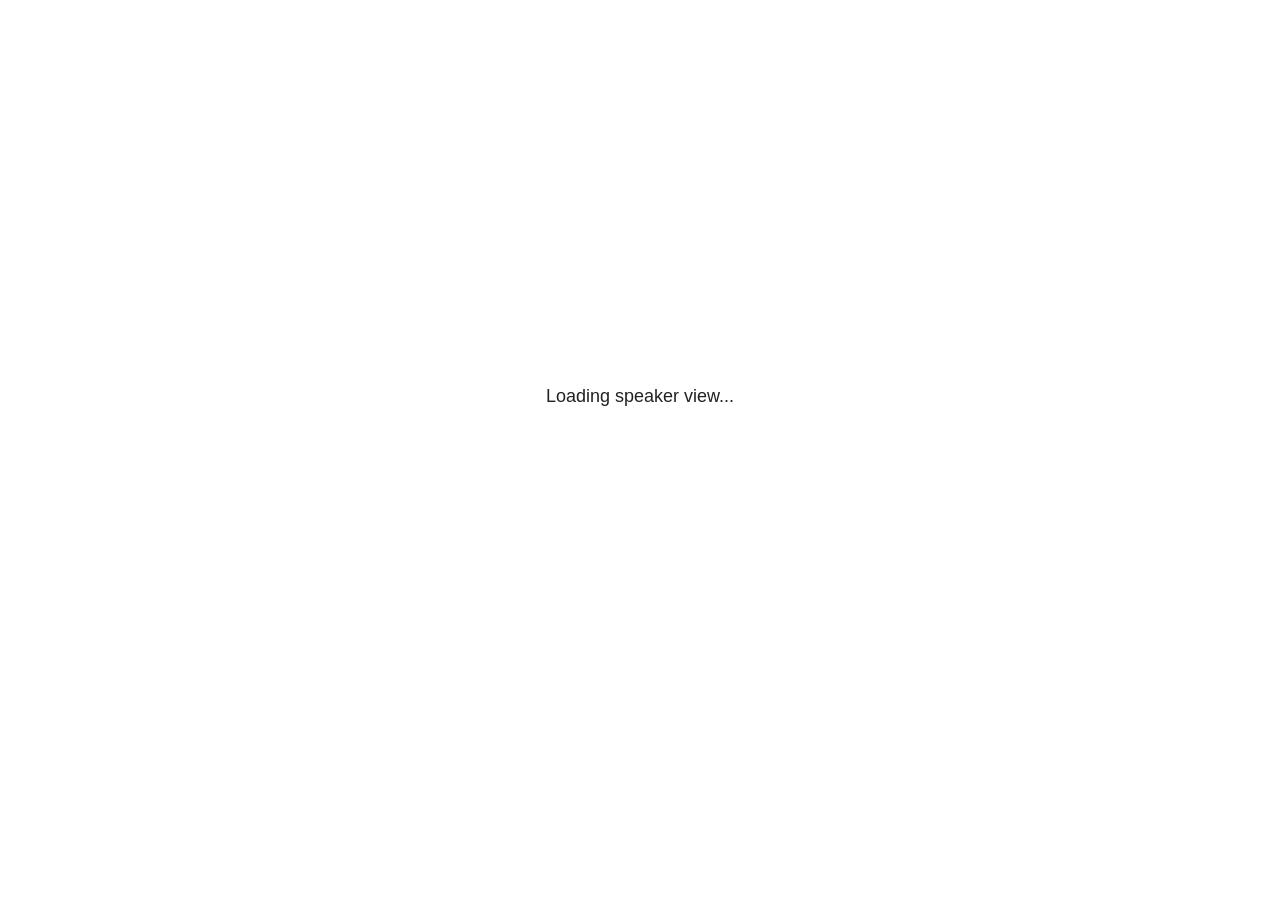
<file: piloto_idep_files/libs/revealjs/plugin/notes/speaker-view.html>
<!--
	NOTE: You need to build the notes plugin after making changes to this file.
-->
<html lang="en">
	<head>
		<meta charset="utf-8">

		<title>reveal.js - Speaker View</title>

		<style>
			body {
				font-family: Helvetica;
				font-size: 18px;
			}

			#current-slide,
			#upcoming-slide,
			#speaker-controls {
				padding: 6px;
				box-sizing: border-box;
				-moz-box-sizing: border-box;
			}

			#current-slide iframe,
			#upcoming-slide iframe {
				width: 100%;
				height: 100%;
				border: 1px solid #ddd;
			}

			#current-slide .label,
			#upcoming-slide .label {
				position: absolute;
				top: 10px;
				left: 10px;
				z-index: 2;
			}

			#connection-status {
				position: absolute;
				top: 0;
				left: 0;
				width: 100%;
				height: 100%;
				z-index: 20;
				padding: 30% 20% 20% 20%;
				font-size: 18px;
				color: #222;
				background: #fff;
				text-align: center;
				box-sizing: border-box;
				line-height: 1.4;
			}

			.overlay-element {
				height: 34px;
				line-height: 34px;
				padding: 0 10px;
				text-shadow: none;
				background: rgba( 220, 220, 220, 0.8 );
				color: #222;
				font-size: 14px;
			}

			.overlay-element.interactive:hover {
				background: rgba( 220, 220, 220, 1 );
			}

			#current-slide {
				position: absolute;
				width: 60%;
				height: 100%;
				top: 0;
				left: 0;
				padding-right: 0;
			}

			#upcoming-slide {
				position: absolute;
				width: 40%;
				height: 40%;
				right: 0;
				top: 0;
			}

			/* Speaker controls */
			#speaker-controls {
				position: absolute;
				top: 40%;
				right: 0;
				width: 40%;
				height: 60%;
				overflow: auto;
				font-size: 18px;
			}

				.speaker-controls-time.hidden,
				.speaker-controls-notes.hidden {
					display: none;
				}

				.speaker-controls-time .label,
				.speaker-controls-pace .label,
				.speaker-controls-notes .label {
					text-transform: uppercase;
					font-weight: normal;
					font-size: 0.66em;
					color: #666;
					margin: 0;
				}

				.speaker-controls-time, .speaker-controls-pace {
					border-bottom: 1px solid rgba( 200, 200, 200, 0.5 );
					margin-bottom: 10px;
					padding: 10px 16px;
					padding-bottom: 20px;
					cursor: pointer;
				}

				.speaker-controls-time .reset-button {
					opacity: 0;
					float: right;
					color: #666;
					text-decoration: none;
				}
				.speaker-controls-time:hover .reset-button {
					opacity: 1;
				}

				.speaker-controls-time .timer,
				.speaker-controls-time .clock {
					width: 50%;
				}

				.speaker-controls-time .timer,
				.speaker-controls-time .clock,
				.speaker-controls-time .pacing .hours-value,
				.speaker-controls-time .pacing .minutes-value,
				.speaker-controls-time .pacing .seconds-value {
					font-size: 1.9em;
				}

				.speaker-controls-time .timer {
					float: left;
				}

				.speaker-controls-time .clock {
					float: right;
					text-align: right;
				}

				.speaker-controls-time span.mute {
					opacity: 0.3;
				}

				.speaker-controls-time .pacing-title {
					margin-top: 5px;
				}

				.speaker-controls-time .pacing.ahead {
					color: blue;
				}

				.speaker-controls-time .pacing.on-track {
					color: green;
				}

				.speaker-controls-time .pacing.behind {
					color: red;
				}

				.speaker-controls-notes {
					padding: 10px 16px;
				}

				.speaker-controls-notes .value {
					margin-top: 5px;
					line-height: 1.4;
					font-size: 1.2em;
				}

			/* Layout selector */
			#speaker-layout {
				position: absolute;
				top: 10px;
				right: 10px;
				color: #222;
				z-index: 10;
			}
				#speaker-layout select {
					position: absolute;
					width: 100%;
					height: 100%;
					top: 0;
					left: 0;
					border: 0;
					box-shadow: 0;
					cursor: pointer;
					opacity: 0;

					font-size: 1em;
					background-color: transparent;

					-moz-appearance: none;
					-webkit-appearance: none;
					-webkit-tap-highlight-color: rgba(0, 0, 0, 0);
				}

				#speaker-layout select:focus {
					outline: none;
					box-shadow: none;
				}

			.clear {
				clear: both;
			}

			/* Speaker layout: Wide */
			body[data-speaker-layout="wide"] #current-slide,
			body[data-speaker-layout="wide"] #upcoming-slide {
				width: 50%;
				height: 45%;
				padding: 6px;
			}

			body[data-speaker-layout="wide"] #current-slide {
				top: 0;
				left: 0;
			}

			body[data-speaker-layout="wide"] #upcoming-slide {
				top: 0;
				left: 50%;
			}

			body[data-speaker-layout="wide"] #speaker-controls {
				top: 45%;
				left: 0;
				width: 100%;
				height: 50%;
				font-size: 1.25em;
			}

			/* Speaker layout: Tall */
			body[data-speaker-layout="tall"] #current-slide,
			body[data-speaker-layout="tall"] #upcoming-slide {
				width: 45%;
				height: 50%;
				padding: 6px;
			}

			body[data-speaker-layout="tall"] #current-slide {
				top: 0;
				left: 0;
			}

			body[data-speaker-layout="tall"] #upcoming-slide {
				top: 50%;
				left: 0;
			}

			body[data-speaker-layout="tall"] #speaker-controls {
				padding-top: 40px;
				top: 0;
				left: 45%;
				width: 55%;
				height: 100%;
				font-size: 1.25em;
			}

			/* Speaker layout: Notes only */
			body[data-speaker-layout="notes-only"] #current-slide,
			body[data-speaker-layout="notes-only"] #upcoming-slide {
				display: none;
			}

			body[data-speaker-layout="notes-only"] #speaker-controls {
				padding-top: 40px;
				top: 0;
				left: 0;
				width: 100%;
				height: 100%;
				font-size: 1.25em;
			}

			@media screen and (max-width: 1080px) {
				body[data-speaker-layout="default"] #speaker-controls {
					font-size: 16px;
				}
			}

			@media screen and (max-width: 900px) {
				body[data-speaker-layout="default"] #speaker-controls {
					font-size: 14px;
				}
			}

			@media screen and (max-width: 800px) {
				body[data-speaker-layout="default"] #speaker-controls {
					font-size: 12px;
				}
			}

		</style>
	</head>

	<body>

		<div id="connection-status">Loading speaker view...</div>

		<div id="current-slide"></div>
		<div id="upcoming-slide"><span class="overlay-element label">Upcoming</span></div>
		<div id="speaker-controls">
			<div class="speaker-controls-time">
				<h4 class="label">Time <span class="reset-button">Click to Reset</span></h4>
				<div class="clock">
					<span class="clock-value">0:00 AM</span>
				</div>
				<div class="timer">
					<span class="hours-value">00</span><span class="minutes-value">:00</span><span class="seconds-value">:00</span>
				</div>
				<div class="clear"></div>

				<h4 class="label pacing-title" style="display: none">Pacing – Time to finish current slide</h4>
				<div class="pacing" style="display: none">
					<span class="hours-value">00</span><span class="minutes-value">:00</span><span class="seconds-value">:00</span>
				</div>
			</div>

			<div class="speaker-controls-notes hidden">
				<h4 class="label">Notes</h4>
				<div class="value"></div>
			</div>
		</div>
		<div id="speaker-layout" class="overlay-element interactive">
			<span class="speaker-layout-label"></span>
			<select class="speaker-layout-dropdown"></select>
		</div>

		<script>

			(function() {

				var notes,
					notesValue,
					currentState,
					currentSlide,
					upcomingSlide,
					layoutLabel,
					layoutDropdown,
					pendingCalls = {},
					lastRevealApiCallId = 0,
					connected = false,
					whitelistedWindows = [window.opener];

				var SPEAKER_LAYOUTS = {
					'default': 'Default',
					'wide': 'Wide',
					'tall': 'Tall',
					'notes-only': 'Notes only'
				};

				setupLayout();

				var connectionStatus = document.querySelector( '#connection-status' );
				var connectionTimeout = setTimeout( function() {
					connectionStatus.innerHTML = 'Error connecting to main window.<br>Please try closing and reopening the speaker view.';
				}, 5000 );
;
				window.addEventListener( 'message', function( event ) {

					// Validate the origin of this message to prevent XSS
					if( window.location.origin !== event.origin && whitelistedWindows.indexOf( event.source ) === -1 ) {
						return;
					}

					clearTimeout( connectionTimeout );
					connectionStatus.style.display = 'none';

					var data = JSON.parse( event.data );

					// The overview mode is only useful to the reveal.js instance
					// where navigation occurs so we don't sync it
					if( data.state ) delete data.state.overview;

					// Messages sent by the notes plugin inside of the main window
					if( data && data.namespace === 'reveal-notes' ) {
						if( data.type === 'connect' ) {
							handleConnectMessage( data );
						}
						else if( data.type === 'state' ) {
							handleStateMessage( data );
						}
						else if( data.type === 'return' ) {
							pendingCalls[data.callId](data.result);
							delete pendingCalls[data.callId];
						}
					}
					// Messages sent by the reveal.js inside of the current slide preview
					else if( data && data.namespace === 'reveal' ) {
						if( /ready/.test( data.eventName ) ) {
							// Send a message back to notify that the handshake is complete
							window.opener.postMessage( JSON.stringify({ namespace: 'reveal-notes', type: 'connected'} ), '*' );
						}
						else if( /slidechanged|fragmentshown|fragmenthidden|paused|resumed/.test( data.eventName ) && currentState !== JSON.stringify( data.state ) ) {

							dispatchStateToMainWindow( data.state );

						}
					}

				} );

				/**
				 * Updates the presentation in the main window to match the state
				 * of the presentation in the notes window.
				 */
				const dispatchStateToMainWindow = debounce(( state ) => {
					window.opener.postMessage( JSON.stringify({ method: 'setState', args: [ state ]} ), '*' );
				}, 500);

				/**
				 * Asynchronously calls the Reveal.js API of the main frame.
				 */
				function callRevealApi( methodName, methodArguments, callback ) {

					var callId = ++lastRevealApiCallId;
					pendingCalls[callId] = callback;
					window.opener.postMessage( JSON.stringify( {
						namespace: 'reveal-notes',
						type: 'call',
						callId: callId,
						methodName: methodName,
						arguments: methodArguments
					} ), '*' );

				}

				/**
				 * Called when the main window is trying to establish a
				 * connection.
				 */
				function handleConnectMessage( data ) {

					if( connected === false ) {
						connected = true;

						setupIframes( data );
						setupKeyboard();
						setupNotes();
						setupTimer();
						setupHeartbeat();
					}

				}

				/**
				 * Called when the main window sends an updated state.
				 */
				function handleStateMessage( data ) {

					// Store the most recently set state to avoid circular loops
					// applying the same state
					currentState = JSON.stringify( data.state );

					// No need for updating the notes in case of fragment changes
					if ( data.notes ) {
						notes.classList.remove( 'hidden' );
						notesValue.style.whiteSpace = data.whitespace;
						if( data.markdown ) {
							notesValue.innerHTML = marked( data.notes );
						}
						else {
							notesValue.innerHTML = data.notes;
						}
					}
					else {
						notes.classList.add( 'hidden' );
					}

					// Update the note slides
					currentSlide.contentWindow.postMessage( JSON.stringify({ method: 'setState', args: [ data.state ] }), '*' );
					upcomingSlide.contentWindow.postMessage( JSON.stringify({ method: 'setState', args: [ data.state ] }), '*' );
					upcomingSlide.contentWindow.postMessage( JSON.stringify({ method: 'next' }), '*' );

				}

				// Limit to max one state update per X ms
				handleStateMessage = debounce( handleStateMessage, 200 );

				/**
				 * Forward keyboard events to the current slide window.
				 * This enables keyboard events to work even if focus
				 * isn't set on the current slide iframe.
				 *
				 * Block F5 default handling, it reloads and disconnects
				 * the speaker notes window.
				 */
				function setupKeyboard() {

					document.addEventListener( 'keydown', function( event ) {
						if( event.keyCode === 116 || ( event.metaKey && event.keyCode === 82 ) ) {
							event.preventDefault();
							return false;
						}
						currentSlide.contentWindow.postMessage( JSON.stringify({ method: 'triggerKey', args: [ event.keyCode ] }), '*' );
					} );

				}

				/**
				 * Creates the preview iframes.
				 */
				function setupIframes( data ) {

					var params = [
						'receiver',
						'progress=false',
						'history=false',
						'transition=none',
						'autoSlide=0',
						'backgroundTransition=none'
					].join( '&' );

					var urlSeparator = /\?/.test(data.url) ? '&' : '?';
					var hash = '#/' + data.state.indexh + '/' + data.state.indexv;
					var currentURL = data.url + urlSeparator + params + '&postMessageEvents=true' + hash;
					var upcomingURL = data.url + urlSeparator + params + '&controls=false' + hash;

					currentSlide = document.createElement( 'iframe' );
					currentSlide.setAttribute( 'width', 1280 );
					currentSlide.setAttribute( 'height', 1024 );
					currentSlide.setAttribute( 'src', currentURL );
					document.querySelector( '#current-slide' ).appendChild( currentSlide );

					upcomingSlide = document.createElement( 'iframe' );
					upcomingSlide.setAttribute( 'width', 640 );
					upcomingSlide.setAttribute( 'height', 512 );
					upcomingSlide.setAttribute( 'src', upcomingURL );
					document.querySelector( '#upcoming-slide' ).appendChild( upcomingSlide );

					whitelistedWindows.push( currentSlide.contentWindow, upcomingSlide.contentWindow );

				}

				/**
				 * Setup the notes UI.
				 */
				function setupNotes() {

					notes = document.querySelector( '.speaker-controls-notes' );
					notesValue = document.querySelector( '.speaker-controls-notes .value' );

				}

				/**
				 * We send out a heartbeat at all times to ensure we can
				 * reconnect with the main presentation window after reloads.
				 */
				function setupHeartbeat() {

					setInterval( () => {
						window.opener.postMessage( JSON.stringify({ namespace: 'reveal-notes', type: 'heartbeat'} ), '*' );
					}, 1000 );

				}

				function getTimings( callback ) {

					callRevealApi( 'getSlidesAttributes', [], function ( slideAttributes ) {
						callRevealApi( 'getConfig', [], function ( config ) {
							var totalTime = config.totalTime;
							var minTimePerSlide = config.minimumTimePerSlide || 0;
							var defaultTiming = config.defaultTiming;
							if ((defaultTiming == null) && (totalTime == null)) {
								callback(null);
								return;
							}
							// Setting totalTime overrides defaultTiming
							if (totalTime) {
								defaultTiming = 0;
							}
							var timings = [];
							for ( var i in slideAttributes ) {
								var slide = slideAttributes[ i ];
								var timing = defaultTiming;
								if( slide.hasOwnProperty( 'data-timing' )) {
									var t = slide[ 'data-timing' ];
									timing = parseInt(t);
									if( isNaN(timing) ) {
										console.warn("Could not parse timing '" + t + "' of slide " + i + "; using default of " + defaultTiming);
										timing = defaultTiming;
									}
								}
								timings.push(timing);
							}
							if ( totalTime ) {
								// After we've allocated time to individual slides, we summarize it and
								// subtract it from the total time
								var remainingTime = totalTime - timings.reduce( function(a, b) { return a + b; }, 0 );
								// The remaining time is divided by the number of slides that have 0 seconds
								// allocated at the moment, giving the average time-per-slide on the remaining slides
								var remainingSlides = (timings.filter( function(x) { return x == 0 }) ).length
								var timePerSlide = Math.round( remainingTime / remainingSlides, 0 )
								// And now we replace every zero-value timing with that average
								timings = timings.map( function(x) { return (x==0 ? timePerSlide : x) } );
							}
							var slidesUnderMinimum = timings.filter( function(x) { return (x < minTimePerSlide) } ).length
							if ( slidesUnderMinimum ) {
								message = "The pacing time for " + slidesUnderMinimum + " slide(s) is under the configured minimum of " + minTimePerSlide + " seconds. Check the data-timing attribute on individual slides, or consider increasing the totalTime or minimumTimePerSlide configuration options (or removing some slides).";
								alert(message);
							}
							callback( timings );
						} );
					} );

				}

				/**
				 * Return the number of seconds allocated for presenting
				 * all slides up to and including this one.
				 */
				function getTimeAllocated( timings, callback ) {

					callRevealApi( 'getSlidePastCount', [], function ( currentSlide ) {
						var allocated = 0;
						for (var i in timings.slice(0, currentSlide + 1)) {
							allocated += timings[i];
						}
						callback( allocated );
					} );

				}

				/**
				 * Create the timer and clock and start updating them
				 * at an interval.
				 */
				function setupTimer() {

					var start = new Date(),
					timeEl = document.querySelector( '.speaker-controls-time' ),
					clockEl = timeEl.querySelector( '.clock-value' ),
					hoursEl = timeEl.querySelector( '.hours-value' ),
					minutesEl = timeEl.querySelector( '.minutes-value' ),
					secondsEl = timeEl.querySelector( '.seconds-value' ),
					pacingTitleEl = timeEl.querySelector( '.pacing-title' ),
					pacingEl = timeEl.querySelector( '.pacing' ),
					pacingHoursEl = pacingEl.querySelector( '.hours-value' ),
					pacingMinutesEl = pacingEl.querySelector( '.minutes-value' ),
					pacingSecondsEl = pacingEl.querySelector( '.seconds-value' );

					var timings = null;
					getTimings( function ( _timings ) {

						timings = _timings;
						if (_timings !== null) {
							pacingTitleEl.style.removeProperty('display');
							pacingEl.style.removeProperty('display');
						}

						// Update once directly
						_updateTimer();

						// Then update every second
						setInterval( _updateTimer, 1000 );

					} );


					function _resetTimer() {

						if (timings == null) {
							start = new Date();
							_updateTimer();
						}
						else {
							// Reset timer to beginning of current slide
							getTimeAllocated( timings, function ( slideEndTimingSeconds ) {
								var slideEndTiming = slideEndTimingSeconds * 1000;
								callRevealApi( 'getSlidePastCount', [], function ( currentSlide ) {
									var currentSlideTiming = timings[currentSlide] * 1000;
									var previousSlidesTiming = slideEndTiming - currentSlideTiming;
									var now = new Date();
									start = new Date(now.getTime() - previousSlidesTiming);
									_updateTimer();
								} );
							} );
						}

					}

					timeEl.addEventListener( 'click', function() {
						_resetTimer();
						return false;
					} );

					function _displayTime( hrEl, minEl, secEl, time) {

						var sign = Math.sign(time) == -1 ? "-" : "";
						time = Math.abs(Math.round(time / 1000));
						var seconds = time % 60;
						var minutes = Math.floor( time / 60 ) % 60 ;
						var hours = Math.floor( time / ( 60 * 60 )) ;
						hrEl.innerHTML = sign + zeroPadInteger( hours );
						if (hours == 0) {
							hrEl.classList.add( 'mute' );
						}
						else {
							hrEl.classList.remove( 'mute' );
						}
						minEl.innerHTML = ':' + zeroPadInteger( minutes );
						if (hours == 0 && minutes == 0) {
							minEl.classList.add( 'mute' );
						}
						else {
							minEl.classList.remove( 'mute' );
						}
						secEl.innerHTML = ':' + zeroPadInteger( seconds );
					}

					function _updateTimer() {

						var diff, hours, minutes, seconds,
						now = new Date();

						diff = now.getTime() - start.getTime();

						clockEl.innerHTML = now.toLocaleTimeString( 'en-US', { hour12: true, hour: '2-digit', minute:'2-digit' } );
						_displayTime( hoursEl, minutesEl, secondsEl, diff );
						if (timings !== null) {
							_updatePacing(diff);
						}

					}

					function _updatePacing(diff) {

						getTimeAllocated( timings, function ( slideEndTimingSeconds ) {
							var slideEndTiming = slideEndTimingSeconds * 1000;

							callRevealApi( 'getSlidePastCount', [], function ( currentSlide ) {
								var currentSlideTiming = timings[currentSlide] * 1000;
								var timeLeftCurrentSlide = slideEndTiming - diff;
								if (timeLeftCurrentSlide < 0) {
									pacingEl.className = 'pacing behind';
								}
								else if (timeLeftCurrentSlide < currentSlideTiming) {
									pacingEl.className = 'pacing on-track';
								}
								else {
									pacingEl.className = 'pacing ahead';
								}
								_displayTime( pacingHoursEl, pacingMinutesEl, pacingSecondsEl, timeLeftCurrentSlide );
							} );
						} );
					}

				}

				/**
				 * Sets up the speaker view layout and layout selector.
				 */
				function setupLayout() {

					layoutDropdown = document.querySelector( '.speaker-layout-dropdown' );
					layoutLabel = document.querySelector( '.speaker-layout-label' );

					// Render the list of available layouts
					for( var id in SPEAKER_LAYOUTS ) {
						var option = document.createElement( 'option' );
						option.setAttribute( 'value', id );
						option.textContent = SPEAKER_LAYOUTS[ id ];
						layoutDropdown.appendChild( option );
					}

					// Monitor the dropdown for changes
					layoutDropdown.addEventListener( 'change', function( event ) {

						setLayout( layoutDropdown.value );

					}, false );

					// Restore any currently persisted layout
					setLayout( getLayout() );

				}

				/**
				 * Sets a new speaker view layout. The layout is persisted
				 * in local storage.
				 */
				function setLayout( value ) {

					var title = SPEAKER_LAYOUTS[ value ];

					layoutLabel.innerHTML = 'Layout' + ( title ? ( ': ' + title ) : '' );
					layoutDropdown.value = value;

					document.body.setAttribute( 'data-speaker-layout', value );

					// Persist locally
					if( supportsLocalStorage() ) {
						window.localStorage.setItem( 'reveal-speaker-layout', value );
					}

				}

				/**
				 * Returns the ID of the most recently set speaker layout
				 * or our default layout if none has been set.
				 */
				function getLayout() {

					if( supportsLocalStorage() ) {
						var layout = window.localStorage.getItem( 'reveal-speaker-layout' );
						if( layout ) {
							return layout;
						}
					}

					// Default to the first record in the layouts hash
					for( var id in SPEAKER_LAYOUTS ) {
						return id;
					}

				}

				function supportsLocalStorage() {

					try {
						localStorage.setItem('test', 'test');
						localStorage.removeItem('test');
						return true;
					}
					catch( e ) {
						return false;
					}

				}

				function zeroPadInteger( num ) {

					var str = '00' + parseInt( num );
					return str.substring( str.length - 2 );

				}

				/**
				 * Limits the frequency at which a function can be called.
				 */
				function debounce( fn, ms ) {

					var lastTime = 0,
						timeout;

					return function() {

						var args = arguments;
						var context = this;

						clearTimeout( timeout );

						var timeSinceLastCall = Date.now() - lastTime;
						if( timeSinceLastCall > ms ) {
							fn.apply( context, args );
							lastTime = Date.now();
						}
						else {
							timeout = setTimeout( function() {
								fn.apply( context, args );
								lastTime = Date.now();
							}, ms - timeSinceLastCall );
						}

					}

				}

			})();

		</script>
	</body>
</html>
</file>
